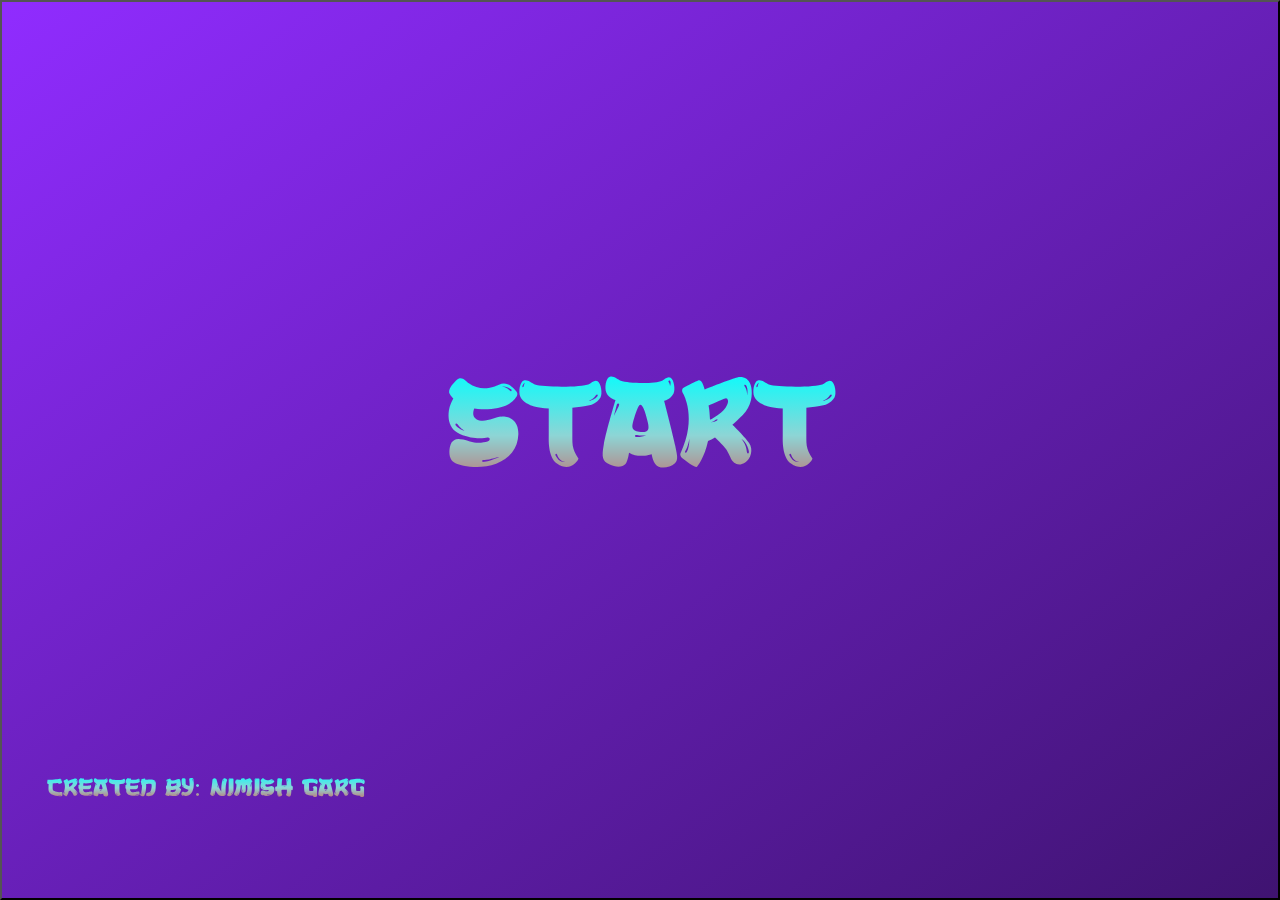
<file: index.html>
<!DOCTYPE html>
<html lang="en">
  <head>
    <meta charset="UTF-8" />
    <meta name="viewport" content="width=device-width, initial-scale=1.0" />
    <title>START</title>
    <link rel="icon" href="../assets/favicons/start.png" type="image/png">
    <style>
      @font-face {
        font-family: "samurai-blast";
        src: url("./assets/fonts/SamuraiBlast-8MnyD.otf") format("opentype"),
          url("./assets/fonts/misc/SamuraiBlast.woff") format("woff"),
          url("./assets/fonts/SamuraiBlast-YznGj.ttf") format("truetype");
      }
      * {
        margin: 0;
        padding: 0;
        box-sizing: border-box;
        font-family: "samurai-blast";
      }
      p {
        background: -webkit-linear-gradient(#00ffff, #8dd5d5, #d24e4e);
        -webkit-background-clip: text;
        -webkit-text-fill-color: transparent;
      }
      .start {
        margin-top: 30vh;
        font-size: 10vw;
      }
      div p {
        font-size: 2vw;
        text-align: left;
        margin-top: 30vh;
        margin-left: 5vh;
      }
      .button {
        width: 100%;
        height: 100vh;
        background: linear-gradient(to bottom left, #902cff, #3f1371);
        color: #00ffff;
        cursor: pointer;
        box-shadow: 1px 1px 5px black;
      }
      .button:hover {
        background: linear-gradient(to bottom right, #902cff, #3f1371);
      }
      .button:active {
        background: linear-gradient(to bottom right, #902cff, #3f1371);
        box-shadow: 0px 0px 5px black;
      }
    </style>
    <script src="./common/common.js"></script>
  </head>
  <body>
    <a href="./home/home.html">
      <button class="button">
        <p class="start">Start</p>
        <div>
          <p>CREATED BY: NIMISH GARG</p>
        </div>
      </button>
    </a>
  </body>
</html>
</file>
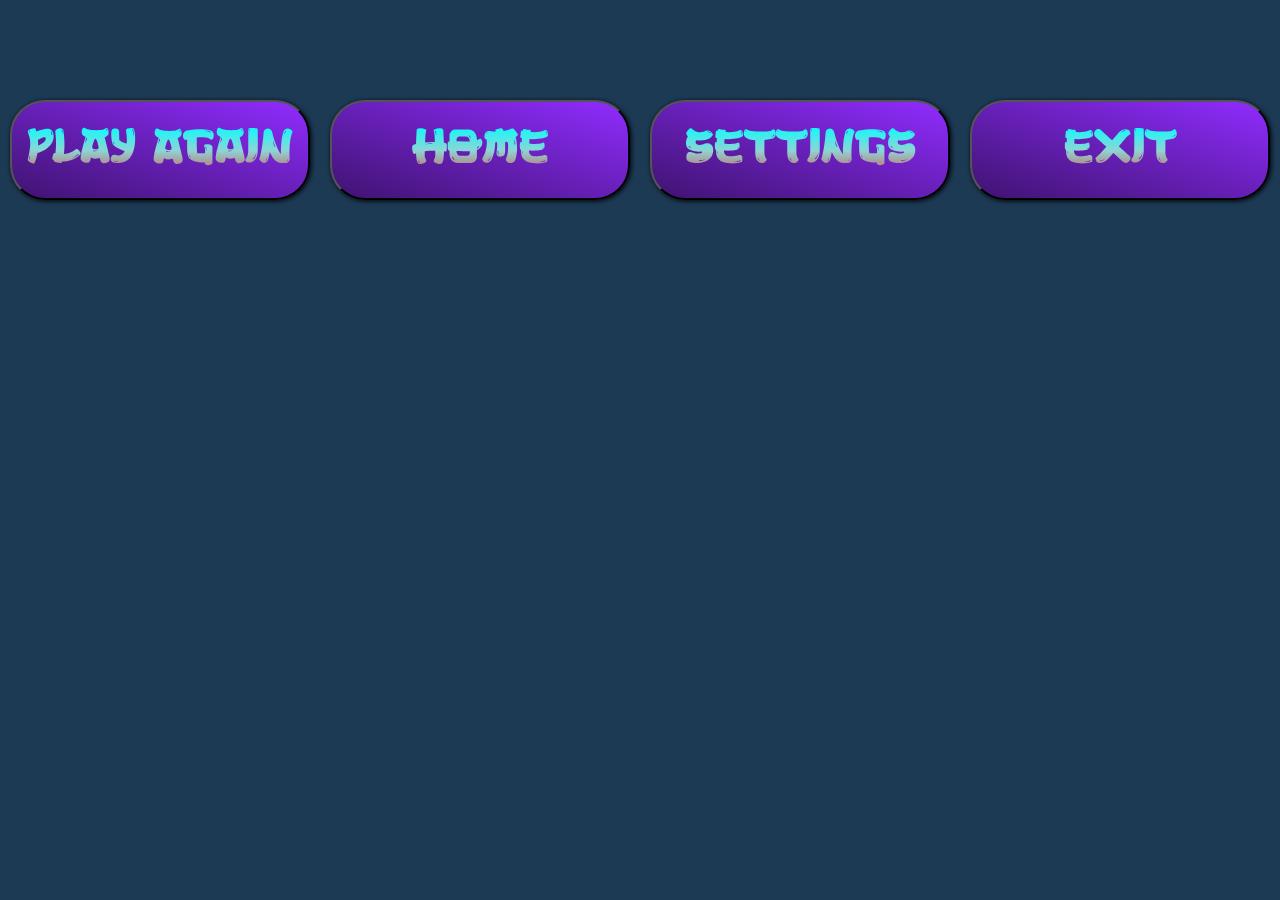
<file: gameOver/gameOver.html>
<!DOCTYPE html>
<html lang="en">
  <head>
    <meta charset="UTF-8" />
    <meta name="viewport" content="width=device-width, initial-scale=1.0" />
    <title>RESULT</title>
    <link rel="icon" href="../assets/favicons/result.png" type="image/png">
    <script src="./gameOver.js" defer></script>
    <link rel="stylesheet" href="./gameOver.css" />
    <link rel="stylesheet" href="../common/common.css" />
    <script src="../common/common.js"></script>
  </head>
  <body>
    <div>
      <div>
        <p id="scoreboardHeading"></p>
      </div>
      <div id="scoreboard">
        <p id="usermoves"></p>
        <p id="usertime"></p>
      </div>
    </div>
    <div class="bottomButtons">
        <a href="../main/main.html">
            <button class="button">
                <p>Play Again</p>
            </button>
        </a>
        <a href="../home/home.html">
            <button class="button">
                <p>Home</p>
            </button>
        </a>
        <a href="../setting/setting.html">
            <button class="button">
                <p>Settings</p>
            </button>
        </a>
        <a href="../index.html">
            <button class="button">
                <p>exit</p>
            </button>
        </a>
    </div>
  </body>
</html>
</file>
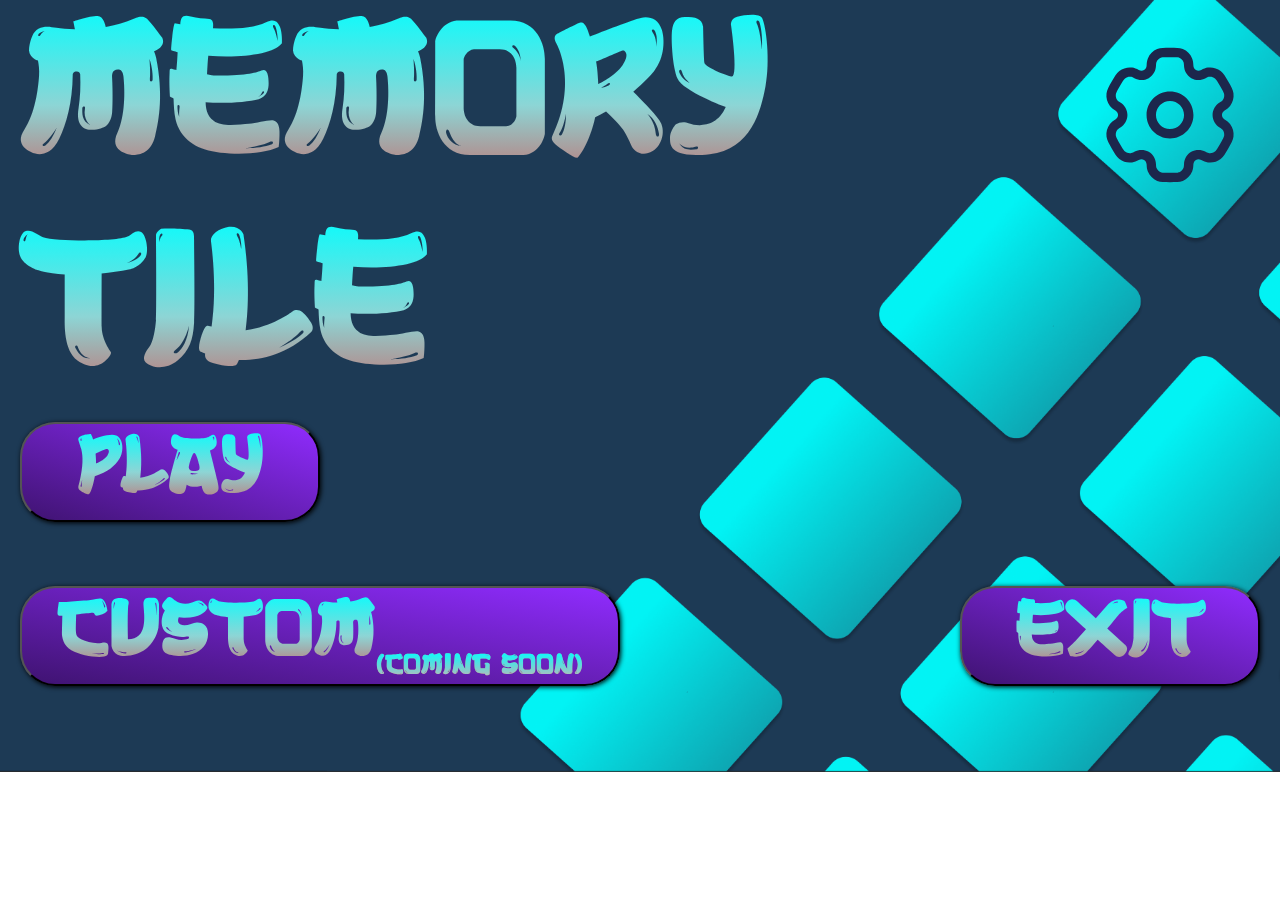
<file: home/home.html>
<!DOCTYPE html>
<html lang="en">
  <head>
    <meta charset="UTF-8" />
    <meta name="viewport" content="width=device-width, initial-scale=1.0" />
    <title>HOME</title>
    <link rel="icon" href="../assets/favicons/Home.png" type="image/png">
    <link rel="stylesheet" href="../home/home.css" />
    <script src="../common/common.js"></script>
    <link rel="stylesheet" href="../common/common.css" />
    <audio id="clickSound" preload="auto">
        <source src="../assets/music/buttonclick.wav" type="audio/wav">
    </audio>
  </head>
  <body>
    <div id="header-part">
        <div class="font-color">
            <p class="home-game-name">MEMORY</p>
            <p class="home-game-name">TILE</p>
        </div>
        <div id="div-setting-button">
            <button id="setting-button" onclick="playClickSound();">
                <a href="../setting/setting.html">
                    <img id="setting-svg" src="../assets/svgs/settings-svgrepo-com.svg" alt="settings">
                </a>
            </button>
        </div>
    </div>
    <div class="all-buttons">
        <div id="div-play-button">
            <a href="../main/main.html">
                <button id="play-button" class="button" onclick="playClickSound();">
                    <p>PLAY</p>
                </button>
            </a>
        </div>
        <br><br><br><br>
        <div id="custom-exit-button">
            <div id="div-custom-button">
                <button id="custom-button" class="button" onclick="playClickSound();">
                    <p>CUSTOM<sub>(COMING SOON)</sub></p>
                </button>
            </div>
            <div id="div-exit-button">
                <a href="../index.html">
                    <button id="exit-button" class="button" onclick="playClickSound();">
                        <p>EXIT</p>
                    </button>
                </a>
            </div>
        </div>
    </div>
    <audio id="audio" preload="auto" autoplay loop>
        <source src="../assets/music/Spending Time on Us - Artificial.Music [Audio Library Release] · Free Copyright-safe Music.mp3" type="audio/mpeg">
        Your browser does not support the audio element.
    </audio>
  </body>
</html>
</file>
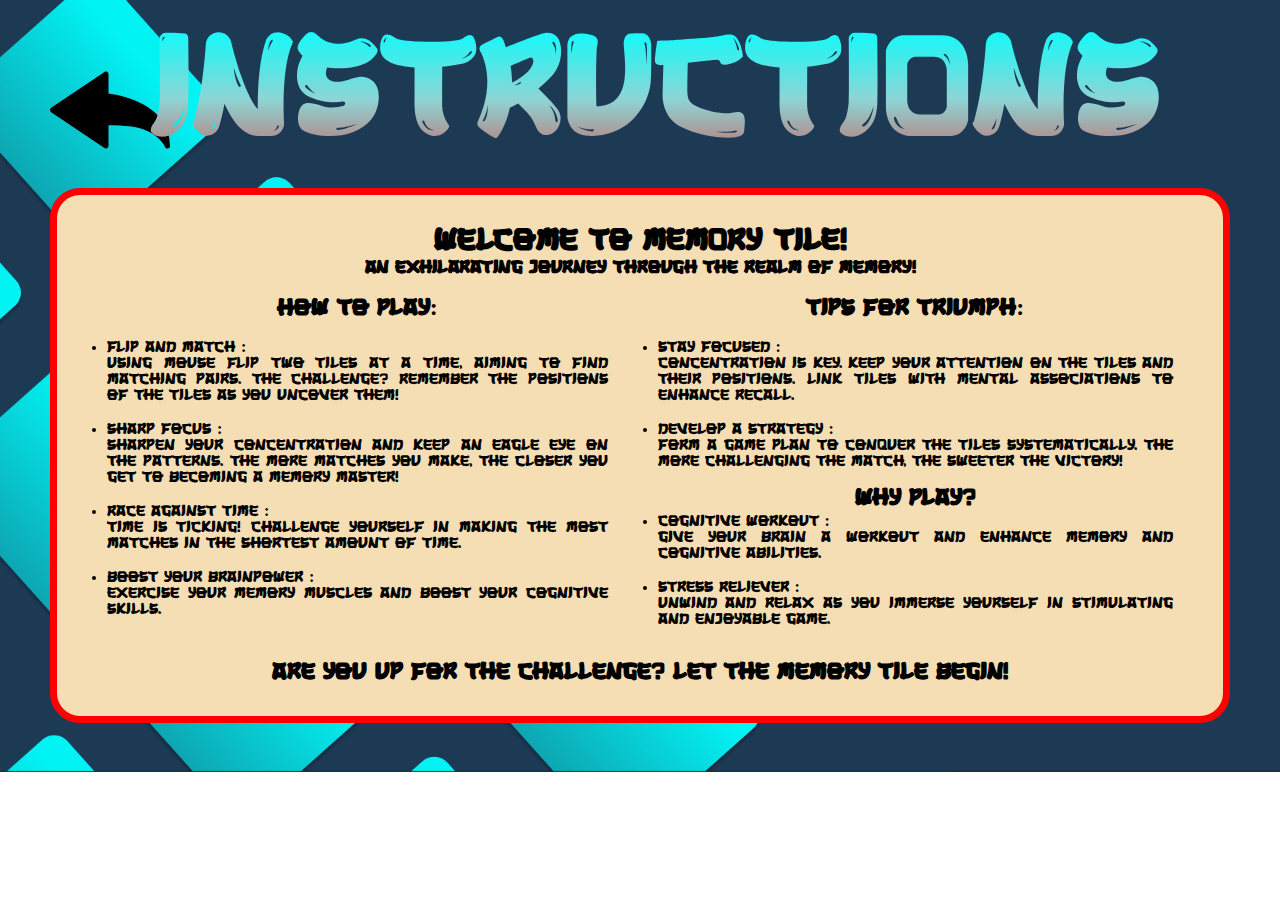
<file: instruction/instruction.html>
<!DOCTYPE html>
<html lang="en">
  <head>
    <meta charset="UTF-8" />
    <meta name="viewport" content="width=device-width, initial-scale=1.0" />
    <title>INSTRUCTIONS</title>
    <link rel="icon" href="../assets/favicons/instruction.png" type="image/png">
    <link rel="stylesheet" href="./instruction.css" />
    <link rel="stylesheet" href="../common/common.css" />
    <script src="../common/common.js" defer></script>
    <audio id="clickSound" preload="auto">
      <source src="../assets/music/buttonclick.wav" type="audio/wav" />
    </audio>
  </head>
  <body>
    <div id="header-part">
      <div id="div-back-button">
        <button id="back-button" onclick="playClickSound();">
          <a href="../setting/setting.html">
            <img
              id="back-svg"
              src="../assets/svgs/back-arrow-svgrepo-com.svg"
              alt="backarrow"
            />
          </a>
        </button>
      </div>
      <div class="font-color">
        <p class="instruction-game-name">INSTRUCTIONS</p>
      </div>
    </div>
    <div class="container">
      <h1>Welcome to MEMORY TILE!</h1>
      <h3>An exhilarating journey through the realm of memory!</h3>
      <br />

      <div id="uls">
        <div id="div-pt1">
          <ul id="pt1">
            <h2>How to Play:</h2>
            <br />
            <li>
              Flip and Match<strong> : </strong> <br />
              Using Mouse flip two tiles at a time, aiming to find matching
              pairs. The challenge? Remember the positions of the tiles as you
              uncover them!
            </li>
            <br />
            <li>
              Sharp Focus<strong> : </strong> <br />
              Sharpen your concentration and keep an eagle eye on the patterns.
              The more matches you make, the closer you get to becoming a Memory
              Master!
            </li>
            <br />
            <li>
              Race Against Time<strong> : </strong> <br />
              Time is ticking! Challenge yourself in making the most matches in
              the shortest amount of time.
            </li>
            <br />
            <li>
              Boost Your Brainpower<strong> : </strong> <br />
              Exercise your memory muscles and boost your cognitive skills.
            </li>
          </ul>
        </div>
        <div id="div-pt2">
          <ul>
            <h2>Tips for Triumph:</h2>
            <br />
            <li>
              Stay Focused<strong> : </strong> <br />Concentration is key. Keep
              your attention on the tiles and their positions. Link tiles with
              mental associations to enhance recall.
            </li>
            <br />
            <li>
              Develop a Strategy<strong> : </strong> <br />
              Form a game plan to conquer the tiles systematically. The more
              challenging the match, the sweeter the victory!
            </li>
            <br />
            <h2>Why Play?</h2>
            <li>
              Cognitive Workout<strong> : </strong> <br />
              Give your brain a workout and enhance memory and cognitive
              abilities.
            </li>
            <br />
            <li>
              Stress Reliever<strong> : </strong> <br />
              Unwind and relax as you immerse yourself in stimulating and
              enjoyable game.
            </li>
          </ul>
        </div>
      </div>
      <br />
      <br />
      <h2>Are you up for the challenge? Let the Memory Tile begin!</h2>
    </div>
    <audio id="audio" autoplay loop>
      <source
        src="../assets/music/Spending Time on Us - Artificial.Music [Audio Library Release] · Free Copyright-safe Music.mp3"
        type="audio/mpeg"
      />
    </audio>
  </body>
</html>
</file>
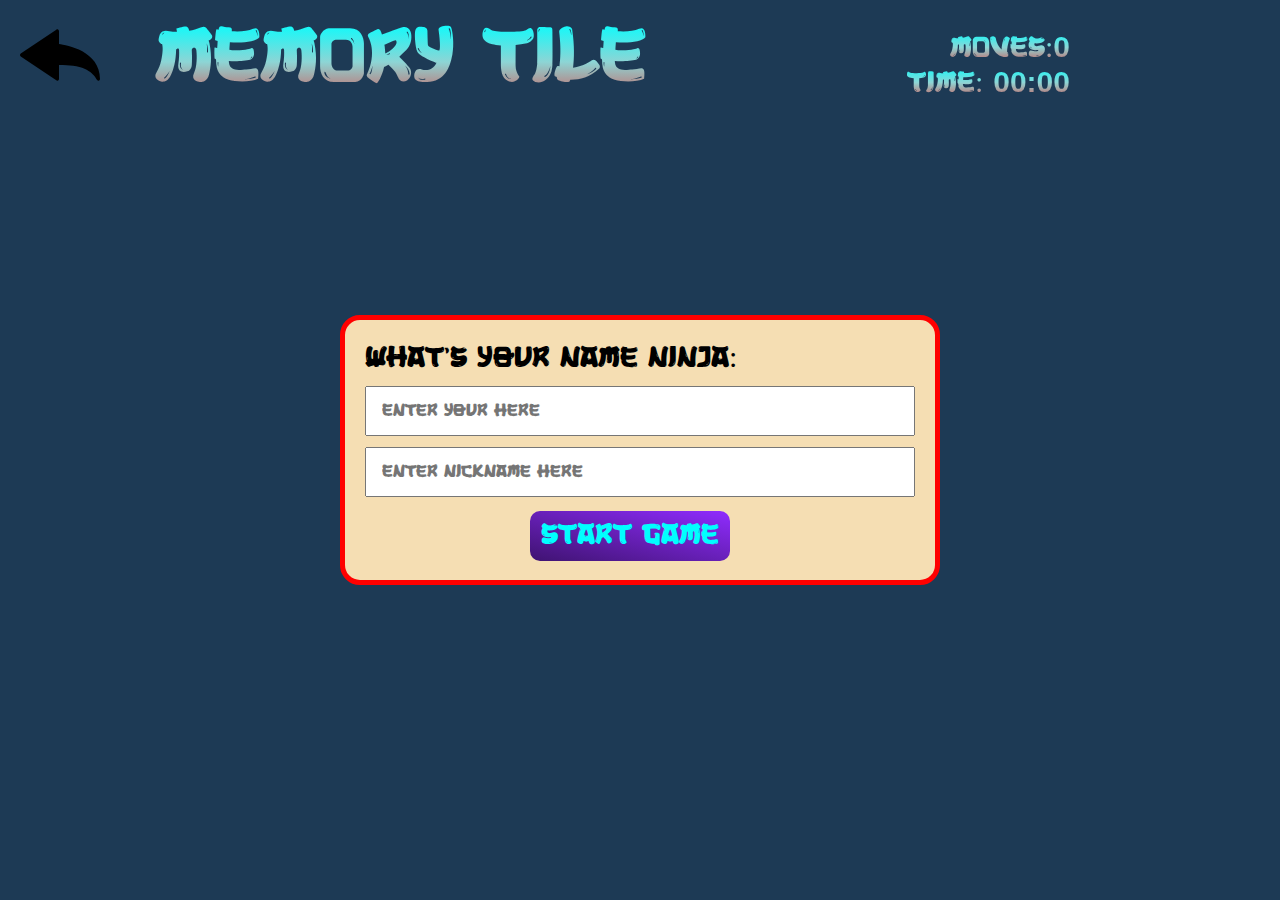
<file: main/main.html>
<!DOCTYPE html>
<html lang="en">
<head>
  <meta charset="UTF-8" />
  <meta name="viewport" content="width=device-width, initial-scale=1.0" />
  <title>MEMORY TILE</title>
  <link rel="icon" href="../assets/favicons/main.png" type="image/png">
  <link rel="stylesheet" href="./main.css" />
  <link rel="stylesheet" href="../common/common.css" />
  <script src="./main.js" defer></script>
  <script src="../common/common.js"></script>
  <audio id="clickSound" preload="auto">
    <source src="../assets/music/buttonclick.wav" type="audio/wav">
  </audio>
</head>
<body>
  <audio id="audio" autoplay loop>
    <source src="../assets/music/Spending Time on Us - Artificial.Music [Audio Library Release] · Free Copyright-safe Music.mp3" type="audio/mpeg">
  </audio>
  <div class="modal">
    <label for="playerName">What's your name Ninja:</label>
    <br />
    <input type="text" id="playerName" placeholder="Enter Your Here" />
    <input type="text" id="nickName" placeholder="Enter NickName Here" />
    <br />
    <button id="startButton">Start Game</button>
  </div>

  <div class="end-game-popup">
    <div class="popup-content"></div>
  </div>

  <div class="header">
    <div id="div-back-button">
      <a href="../home/home.html">
          <button id="back-button" onclick="playClickSound();">
              <img id="back-svg" src="../assets/svgs/back-arrow-svgrepo-com.svg" alt="backarrow">
          </button>
      </a>
    </div>
    <div class="heading">
      <p>MEMORY TILE</p>
    </div>
    <div>
      <p id="name"></p> 
    </div>
    <div class="moves-time">
      <div class="subhead">MOVES:<span id="moves-count">0</span></div>
      <div class="subhead">TIME: <span id="time">00:00</span></div>
    </div>
    
  </div>
  <div class="tiles" onclick="playClickSound();"></div>

  <div class="controls-container">
    <p id="game-message"></p>
  </div>
</body>
</html>
</file>
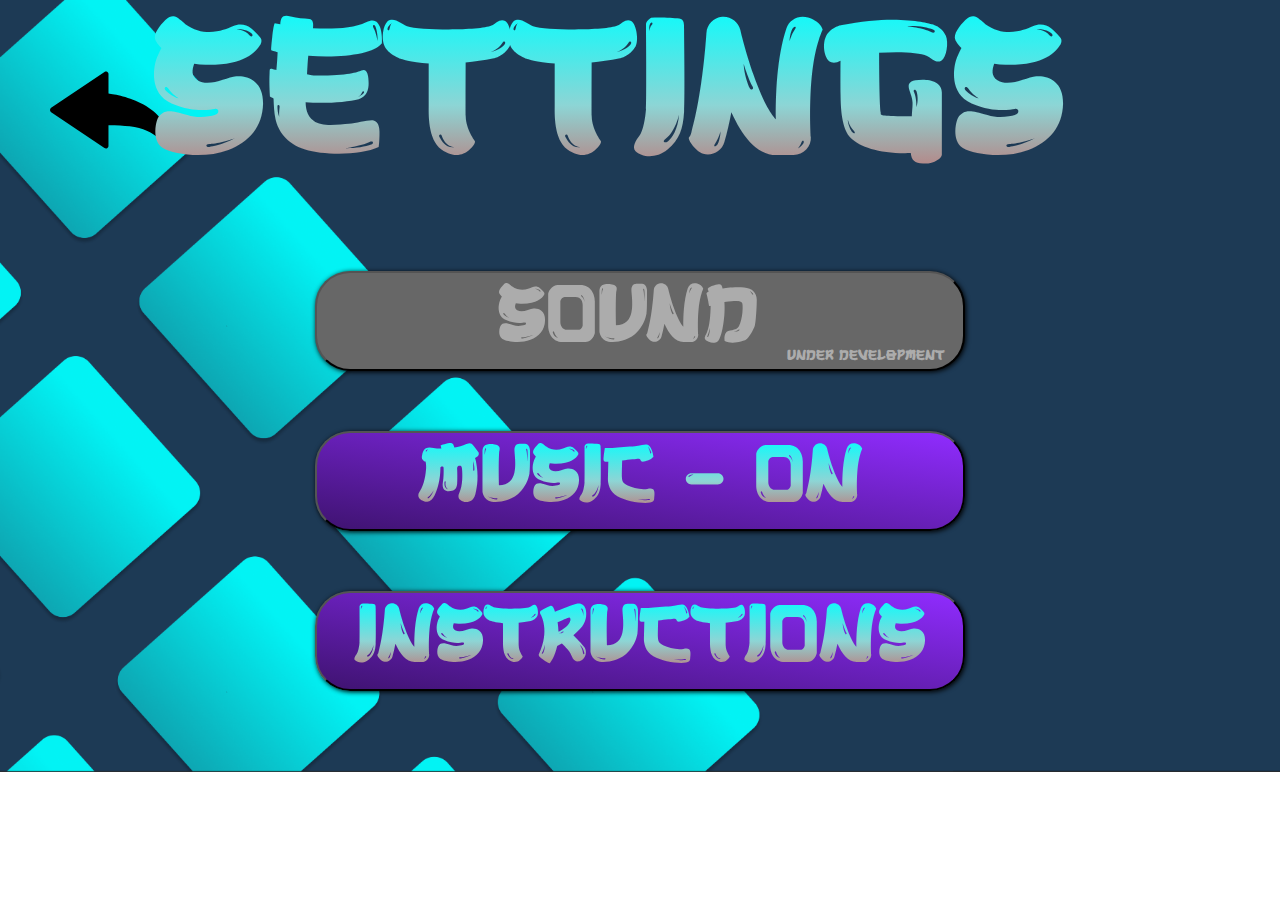
<file: setting/setting.html>
<!DOCTYPE html>
<html lang="en">
<head>
    <meta charset="UTF-8">
    <meta name="viewport" content="width=device-width, initial-scale=1.0">
    <title>SETTINGS</title>
    
    <link rel="stylesheet" href="./setting.css">
    <script src="./setting.js"></script>
    <script src="../common/common.js"></script>
    <link rel="stylesheet" href="../common/common.css">
    <link rel="icon" href="../assets/favicons/setting.png" type="image/png">

    <audio id="audio" preload="auto" autoplay loop>
		<source src="../assets/music/Spending Time on Us - Artificial.Music [Audio Library Release] · Free Copyright-safe Music.mp3" type="audio/mpeg">
	</audio>
    <audio id="clickSound" preload="auto">
        <source src="../assets/music/buttonclick.wav" type="audio/wav">
    </audio>

</head>
<body>
    <div id="header-part">
        <div id="div-back-button">
            <a href="../home/home.html">
                <button id="back-button" onclick="playClickSound();">
                    <img id="back-svg" src="../assets/svgs/back-arrow-svgrepo-com.svg" alt="backarrow">
                </button>
            </a>
        </div>
        <div class="font-color">
            <p class="setting-game-name">SETTINGS</p>
        </div>
    </div>
    <div class="all-buttons">
        <div id="div-sound-button">
            <button id="sound-button" class="button on" onclick="playClickSound(); soundButton()">
                <span id="soundtext">SOUND  <sub>Under development</sub></span>
            </button>
        </div>
        <div id="div-music-button">
            <button id="music-button" class="button on" onclick="playClickSound(); musicButton()">
                <p>MUSIC - ON</p>
            </button>
        </div>
        <div id="div-instruction-button">
            <a href="../instruction/instruction.html">
                <button id="instruction-button" class="button" onclick="playClickSound();">
                    <p>INSTRUCTIONS</p>
                </button>
            </a>
        </div>  
    </div>
</body>
</html>
</file>
<file: gameOver/gameOver.css>
body{
    background: url("https://tenor.com/view/confetti-gif-18499443") no-repeat center center fixed;
    background-color: #1d3a55;
    text-align: center;
}
#scoreboardHeading{
    font-size: 800%;
}
#scoreboard{
    margin-top: 100px;
}
#usermoves, #usertime{
    margin-top: 30px;
    font-size: 400%;
}
.bottomButtons{
    margin-top: 100px;
    display: flex;
    justify-content: space-around;
}
.button{
    width: 300px;
    height: 100px;
    font-size: 50px;
}
</file>
<file: common/common.css>
@font-face {
  font-family: "samurai-blast";
  src: url("../assets/fonts/SamuraiBlast-8MnyD.otf") format("opentype"),
    url("../assets/fonts/misc/SamuraiBlast.woff") format("woff"),
    url("../assets/fonts/SamuraiBlast-YznGj.ttf") format("truetype");
}
* {
  margin: 0;
  padding: 0;
  box-sizing: border-box;
  font-family: "samurai-blast";
}
p {
  background: -webkit-linear-gradient(#00ffff,#8dd5d5, #d24e4e);
  -webkit-background-clip: text;
  -webkit-text-fill-color: transparent;
}
.button {
  background: linear-gradient(to bottom left, #902cff, #3f1371);
  color: #00ffff;
  cursor: pointer;
  border-radius: 35px;
  box-shadow: 1px 1px 5px black;

}
.button:hover {
  background: linear-gradient(to bottom right, #902cff, #3f1371);
}
</file>
<file: home/home.css>
body {
  background-image: url("../assets/images/home-bg.png");
  background-size: cover;
  background-repeat: no-repeat;
}
#header-part {
  display: flex;
  justify-content: space-between;
}
.home-game-name {
  font-size: 200px;
  padding-left: 20px;
}
p{
  background: -webkit-linear-gradient(#00ffff, #b35454);
  -webkit-background-clip: text;
  -webkit-text-fill-color: transparent;
}
sub{
  background: -webkit-linear-gradient(#00ffff, #d6aeae);
  -webkit-background-clip: text;
  -webkit-text-fill-color: transparent;
}
.button {
  background: linear-gradient(to bottom left, #902cff, #3f1371);
  color: #00ffff;
  cursor: pointer;
}
.button:hover {
  background: linear-gradient(to bottom right, #902cff, #3f1371);
}

#play-button {
  margin-left: 20px;
  width: 300px;
  height: 100px;
  border-radius: 35px;
  font-size: 85px;
}
#custom-exit-button {
  display: flex;
  justify-content: space-between;
}
#custom-button {
  margin-left: 20px;
  width: 600px;
  height: 100px;
  border-radius: 35px;
  font-size: 85px;
}
#exit-button {
  margin-right: 20px;
  width: 300px;
  height: 100px;
  border-radius: 35px;
  font-size: 85px;
}

#setting-button {
  margin-top: 40px;
  margin-right: 35px;
  width: 150px;
  height: 150px;
  border: none;
  background: none;
  cursor: pointer;
}
#setting-button:hover {
  animation: rotate 5s infinite linear;
}
#setting-svg {
  width: 150px;
  height: 150px;
}
sub {
  font-size: 30px;
}

@keyframes rotate {
  0% {
    transform: rotate(0deg);
  }
  100% {
    transform: rotate(360deg);
  }
}
</file>
<file: instruction/instruction.css>
body {
  background-image: url("../assets/images/setting-bg.png");
  background-size: cover;
  background-repeat: no-repeat;
  text-align: center;
  /* margin 50px */
}
/* Header(backbutton, Tilte) - Flex, titlesize, margin */
#header-part {
  display: flex;
  justify-content: space-between;
}
.instruction-game-name {
  font-size: 150px;
  margin-top: 20px;
  margin-right: 200px;
}

#back-button {
  margin-top: 50px;
  margin-left: 50px;
  width: 100px;
  height: 100px;
  border: none;
  background: none;
  cursor: pointer;
}
#back-button:hover {
  animation: moveAnimation 0.5s infinite alternate;
}
#back-svg {
  width: 120px;
  height: 120px;
}
svg {
  transition: transform 0.3s ease-in-out;
}
@keyframes moveAnimation {
  to {
    transform: translateX(-20px);
  }
}

.container {
  padding: 50px;
  padding-bottom: 30px;
  padding-top: 30px;
  margin: 50px;
  margin-top: 10px;
  margin-bottom: 10px;
  border-radius: 30px;
  border:7px solid red;
  background-color: wheat;
}
#uls {
  display: flex;
}

li,
#uls > ul > h2 {
  text-align: left;
  font-size: medium;
  text-align: justify;
}

#div-pt1 {
  /* border: 2px solid red; */
  width: 1100px;
  margin-right: 50px;
}


@media screen and (max-width: 845px) {
  body {
    background-image: url("../assets/images/setting-bg.png");
    background-size: cover;
    background-repeat: no-repeat;
    text-align: center;
    width: 100%;
    height: 100%;
  }

  .instruction-game-name {
    font-size: 600%; /* Use percentage for font size */
    margin-top: 1%;
    margin-right: 1.2%;
  }

  .container {
    width: 100%; /* Change to 100% */
    padding: 3%;
    padding-bottom: 1.2%;
    padding-top: 1.2%;
    margin: 10%;
    margin-top: 1.5%;
    border-radius: 1em;
    border: .4em solid red;
    background-color: wheat;
  }

  #back-button {
    margin-top: 3%;
    margin-left: 4%;
    width: 8%;
    height: 8%;
    border: none;
    background: none;
    cursor: pointer;
  }

  #back-button:hover {
    animation: moveAnimation 0.5s infinite alternate;
  }

  #back-svg {
    width: 8%;
    height: 8%;
  }

  svg {
    transition: transform 0.3s ease-in-out;
  }

  @keyframes moveAnimation {
    to {
      transform: translateX(-20px);
    }
  }

  #uls {
    display: flex;
  }

  li,
  #uls > ul > h2 {
    text-align: left;
    font-size: medium;
    text-align: justify;
  }

  #div-pt1 {
    width: 70%; /* Change to percentage */
    margin-right: 2.5%;
  }
}
</file>
<file: main/main.css>
body {
  background-color: #1d3a55;
}

.modal {
  font-size: 30px;
  padding: 20px;
  width: 600px;
  height: 270px;
  border: 5px solid red;
  border-radius: 20px;
  display: none;
  position: fixed;
  top: 50%;
  left: 50%;
  transform: translate(-50%, -50%);
  background-color:wheat;
  z-index: 2;
}

.modal input {
  width: 550px;
  height: 50px;
  padding-left: 15px;
  font-size: large;
  margin-top: 2%;
}

.modal button {
  font-size: 30px;
  background: linear-gradient(to bottom left, #902cff, #3f1371);
  color: #00ffff;
  cursor: pointer;
  border-radius: 10px;
  padding: 10px;
  border: none;
  width: 200px;
  height: 50px;
  margin-top: 2.5%;
  margin-left: 30%;
}

.end-game-popup {
  display: none;
  position: fixed;
  top: 50%;
  left: 50%;
  transform: translate(-50%, -50%);
  background-color: #f1f1f1;
  padding: 20px;
  border: 5px solid red;
  border-radius: 20px;
  z-index: 3;
}

.popup-content {
  text-align: center;
}

.header {
  display: flex;
  justify-content: space-between;
}

.heading {
  margin-left: -130px;
  margin-right:50px;
  margin-bottom: 10px;
  font-size: 80px;
  padding-top: 20px;
  padding-left: 80px;
}

.moves-time {
  margin-top: 30px;
  margin-right: 200px;
  font-size: 30px;
  text-align: right;
}

.subhead {
  background: -webkit-linear-gradient(#00ffff, #8dd5d5, #d24e4e);
  -webkit-background-clip: text;
  -webkit-text-fill-color: transparent;
}

#moves-count,
#time {
  font-family: Arial, Helvetica, sans-serif;
  font-weight: bolder;
  margin-right: 10px;
}

.tiles {
  margin-left: 150px;
  display: grid;
  grid-template-columns: repeat(4, 150px);
  grid-gap: 40px 165px; /* Gap between grid items */
  box-sizing: border-box;
}

.tile {
  height: 120px;
  width: 200px;
  background: linear-gradient(to bottom left, #00ffff, rgb(13, 104, 118));
  cursor: pointer;
  border: 2px solid #bf0909;
  border-radius: 10px;
  background-size: cover;
  background-repeat: no-repeat;
  color: #000000;
  font-size: 100px;
  text-align: center;
  transition: transform 0.3s ease-in-out;
}

.tile:hover {
  transform: scale(1.05);
}

.tile[data-revealed="true"] {
  transform: scale(1.05);
  box-shadow: 0 0 20px rgba(255, 255, 255, 0.8);
}



#back-button {
  margin-top: 15px;
  margin-left: 20px;
  width: 80px;
  height: 80px;
  border: none;
  background: none;
  cursor: pointer;
}
#back-button:hover {
  animation: moveAnimation 0.5s infinite alternate;
}
#back-svg {
  width: 80px;
  height: 80px;
}
svg {
  transition: transform 0.3s ease-in-out;
}
@keyframes moveAnimation {
  to {
    transform: translateX(-20px);
  }
}

.message-container {
  position: fixed;
  top: 50%;
  left: 50%;
  transform: translate(-50%, -50%);
  background-color: rgba(255, 255, 255, 0.8);
  padding: 20px;
  border-radius: 10px;
  display: none;
  z-index: 4; /* Higher z-index to appear above other elements */
}

#game-message {
  font-size: 30px;
  text-align: center;
  margin: 0;
  padding: 0;
}
</file>
<file: setting/setting.css>
/* BODY - background */
body {
  background-image: url("../assets/images/setting-bg.png");
  background-size: cover;
  background-repeat: no-repeat;
  /* width: auto; */
}
/* Header(backbutton, Tilte) - Flex, titlesize, margin */
#header-part {
  display: flex;
  justify-content: space-between;
}
.setting-game-name {
  font-size: 200px;
  margin-right: 250px;
}
/* All buttons - Flex, direction, alignment, top margin */
.all-buttons {
  display: flex;
  flex-direction: column;
  align-items: center;
}
/* Buttton structure, fsize, top margin */
.button {
  margin-top: 60px;
  width: 650px;
  height: 100px;
  font-size: 85px;
}
/* Sound button, music button - off color */
#music-button.off {
  color: grey;
  background: transparent;
}
#sound-button{
  padding-left: 160px;
  color: #acacac;
  background: #676767
}
sub {
  font-size: 15px;
}

#back-button {
  margin-top: 50px;
  margin-left: 50px;
  width: 100px;
  height: 100px;
  border: none;
  background: none;
  cursor: pointer;
}
#back-button:hover {
  animation: moveAnimation 0.5s infinite alternate;
}
#back-svg {
  width: 120px;
  height: 120px;
}
svg {
  transition: transform 0.3s ease-in-out;
}
@keyframes moveAnimation {
  to {
    transform: translateX(-20px);
  }
}
</file>
